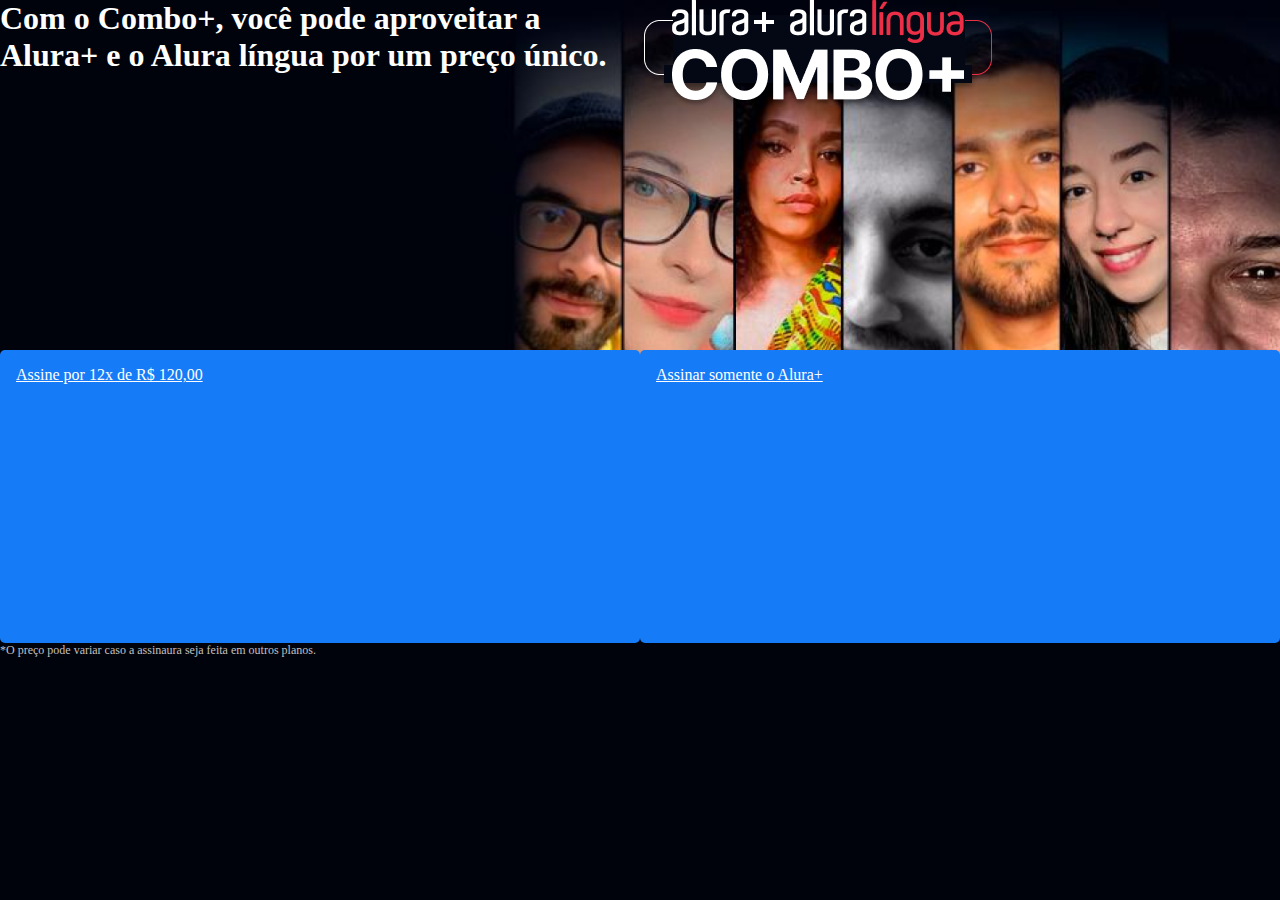
<file: index.html>
<!DOCTYPE html>
<html>

    <head>
        <title>Alura Plus</title>
        <meta charset="UTF-8">
        <meta name="viewport" content="widht=device-widht, initial-scale=1">
        <link rel="stylesheet" href="styles.css">
        <link rel="preconnect" href="https://fonts.googleapis.com">
    </head>

    <body>
        <section class="container principal">
        <h1>Com o Combo+, você pode aproveitar a Alura+ e o Alura língua por um preço único.</h1>
        <img src="Combo.png" alt="O combo+ é a junção do alura+ e o alura lingua">
        <a href="www.alura.com.br" class="container__botao">Assine por 12x de R$ 120,00</a>
        <a href="www.alura.com.br" class="container__botao botao__secundario">Assinar somente o Alura+</a>
        <p class="container__aviso">*O preço pode variar caso a assinaura seja feita em outros planos.</p>
    </section>
</body>

</html>
</file>
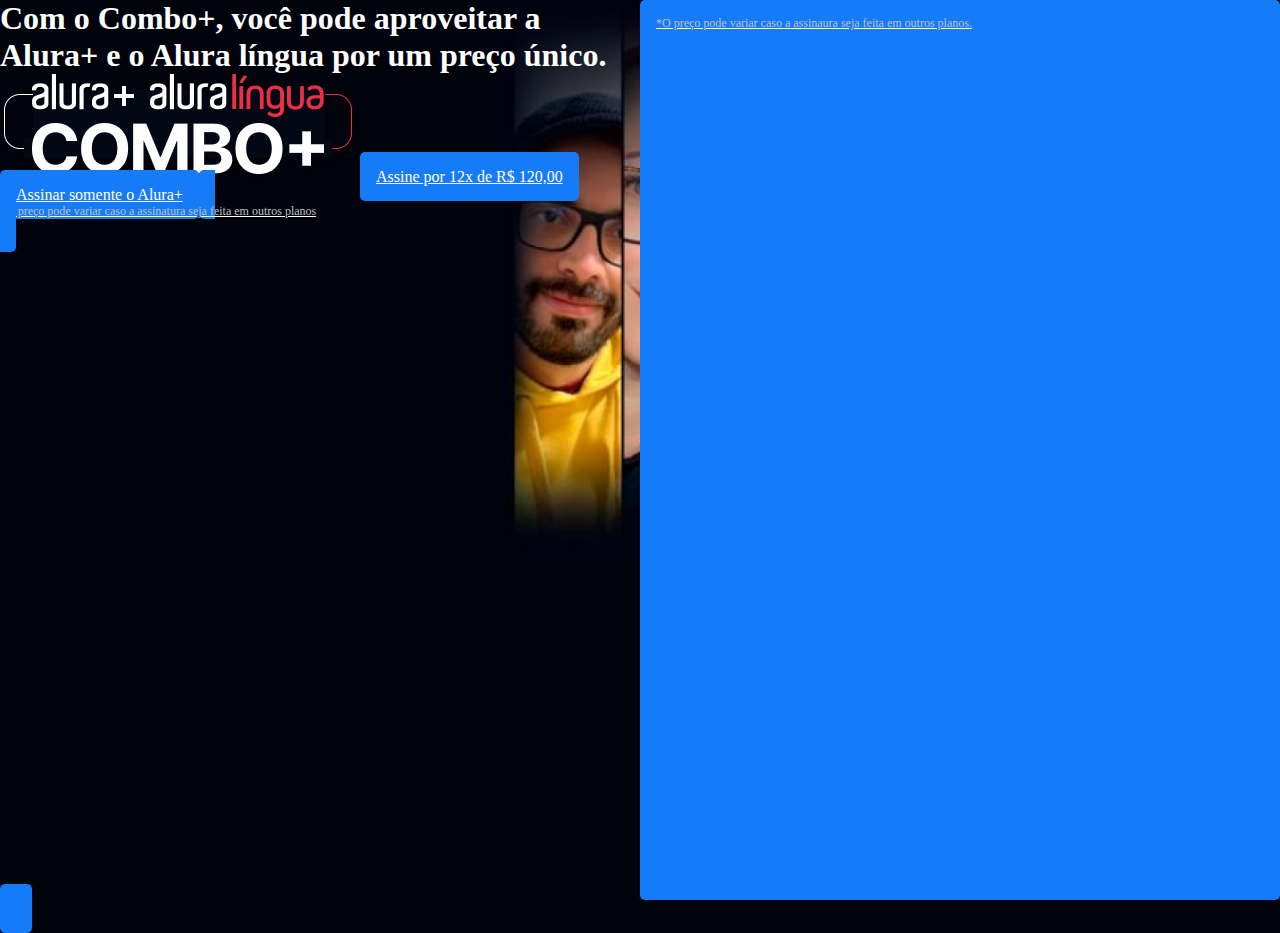
<file: index (cópia).html>
<!DOCTYPE html>
<html>

    <head>
        <title>Alura Plus</title>
        <meta charset="UTF-8">
        <meta name="viewport" content="widht=device-widht, initial-scale=1">
        <link rel="stylesheet" href="styles.css">
    </head>

    <body>
        <section class="container principal">
            <div>
        <h1>Com o Combo+, você pode aproveitar a Alura+ e o Alura língua por um preço único.</h1>
        <img src="Combo.png" alt="O combo+ é a junção do alura+ e o alura lingua">
        <a href="www.alura.com.br" class="container__botao">Assine por 12x de R$ 120,00</a>
        <a href="www.alura.com.br" class="container__botao botao__secundario">Assinar somente o Alura+</a>
        <a href="www.alura.com.br" class="container__botao botao__secundario" a>
    <p class="container__aviso">*O preço pode variar caso a assinatura seja feita em outros planos
    
    </p>
        </div>
        <p class="container__aviso">*O preço pode variar caso a assinaura seja feita em outros planos.</p>
    </section>
</body>

</html>
</file>
<file: styles.css>
:root {
    --branco-principal: #FFFFFF;
    --cinza-secundario:#C0C0C0;
    --botao-azul: #167BF7;
    --cor-de-fundo: #00030C;
}

  body {
    background-color: var(--cor-de-fundo);
    color: var(--branco-principal);
  }

* {
    margin: 0;
    padding: 0;
}

.principal {
  background-image: url("Background.png");
  background-repeat: no-repeat;
  background-size: contain;
}

.container {
  height: 100vh;
  display: grid;
  grid-template-columns: 50% 50%;
}

.container__botao {
  background-color: var(--botao-azul);
  border-radius: 5px;
  padding: 1em;
  color: var(--branco-principal);
  display: block
  text-decoration none;
}

.botao_secundario {
  background-color: transparent;
  border: 2px solid var(--branco-principal);
}

.container__aviso{
  font-size: 12px;
  color: var(--cinza-secundario);
}
</file>
